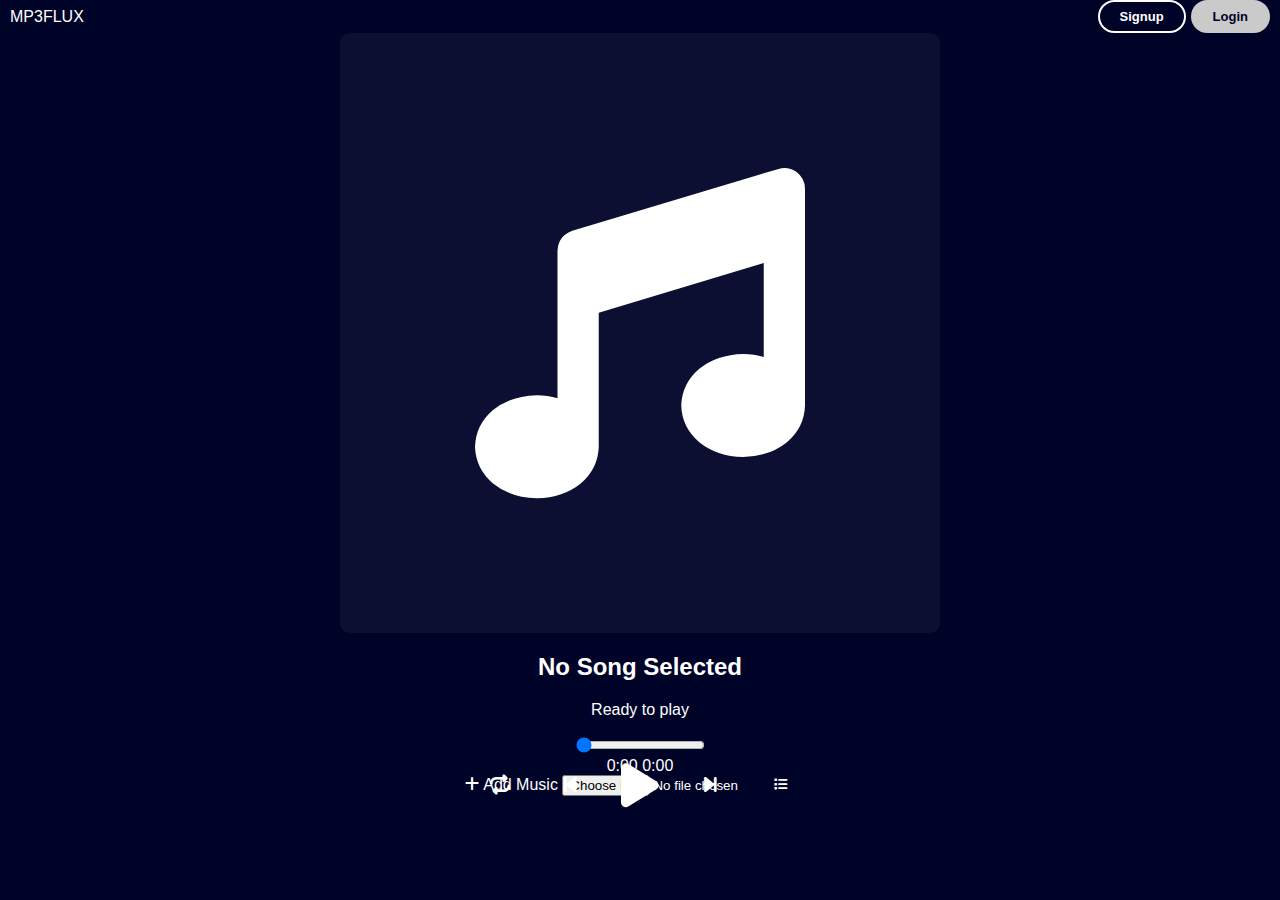
<file: index.html>
<!DOCTYPE html>
<html lang="en">

<head>
    <meta charset="UTF-8">
    <meta name="viewport" content="width=device-width, initial-scale=1.0">
    <title>Modern Mp3 Player</title>
    <!-- Font Awesome & Google Fonts -->
    <link rel="stylesheet" href="https://cdnjs.cloudflare.com/ajax/libs/font-awesome/6.4.2/css/all.min.css">
    <link href="https://fonts.googleapis.com/css2?family=Inter:wght@300;400;600&display=swap" rel="stylesheet">
    <link rel="stylesheet" href="style.css">
</head>

<body>

    <div class="glass-background"></div>

    <header id="header">
        <div class="logo">MP3<span>FLUX</span></div>
        <div id="account" class="auth-buttons">
            <button onclick="window.location.replace('register.html')" class="btn-outline">Signup</button>
            <button onclick="window.location.replace('login.html')" class="btn-filled">Login</button>
        </div>
        <div id="logout" style="display: none;">
            <button onclick="logoutDelay()" class="btn-outline">Logout</button>
        </div>
    </header>

    <main class="player-container">
        <div class="player-card">
            <!-- CD Disk Section -->
            <div id="disk">
                <div class="disk-inner">
                    <i class="fa-solid fa-music" id="cdicon"></i>
                </div>
            </div>

            <!-- Song Info -->
            <div class="song-info">
                <h2 id="playingSong">No Song Selected</h2>
                <p class="status-text" id="statusText">Ready to play</p>
            </div>

            <!-- Progress Section -->
            <div class="progress-area">
                <input type="range" id="duration" value="0" min="0" max="100">
                <div class="time-stamps">
                    <span id="currentTime">0:00</span>
                    <span id="totalDuration">0:00</span>
                </div>
            </div>

            <!-- Controls -->
            <div id="control">
                <button id="rep" onclick="repeat()" title="Repeat"><i class="fa-solid fa-repeat"></i></button>
                <button id="prev" onclick="prevSong()"><i class="fa-solid fa-backward-step"></i></button>
                <button id="playBtn" onclick="playPaused()" class="main-play">
                    <i class="fa-solid fa-play" id="playIcon"></i>
                </button>
                <button id="next" onclick="nextSong()"><i class="fa-solid fa-forward-step"></i></button>
                <button onclick="displaySongList()"><i class="fa-solid fa-list"></i></button>
            </div>

            <!-- Hidden File Input Styled -->
            <div class="upload-section">
                <label for="inputFile" class="file-label">
                    <i class="fa-solid fa-plus"></i> Add Music
                </label>
                <input type="file" id="inputFile" accept="audio/*">
                <audio id="audio"></audio>
            </div>
        </div>
    </main>

    <!-- Sidebar Playlist Panel -->
<div id="songList" class="side-panel">
    <div class="panel-header">
        <div class="panel-title">
            <i class="bi bi-music-note-list"></i>
            <span>Your Library</span>
        </div>
        <button class="close-panel" onclick="displaySongList()">&times;</button>
    </div>

    <div class="playlist-container">
        <!-- If no songs are added, show this -->
        <div id="emptyState" class="empty-state">
            <i class="bi bi-cloud-plus"></i>
            <p>No songs added yet</p>
        </div>
        
        <!-- This is where the JS will inject buttons -->
        <div id="songName" class="playlist-items"></div>
    </div>
</div>

    <!-- Logout Modal -->
    <div id="logutDelay" class="modal-overlay" style="display: none;">
        <div class="modal-content">
            <h3>Logging out...</h3>
            <div class="loader-container">
                <div id="loadingBarFill"></div>
            </div>
            <div class="modal-btns">
                <button onclick="cancelLogout()" class="btn-cancel">Stay</button>
                <button onclick="logout()" class="btn-confirm">Leave Now</button>
            </div>
        </div>
    </div>

    <script src="script.js"></script>
</body>

</html>
</file>
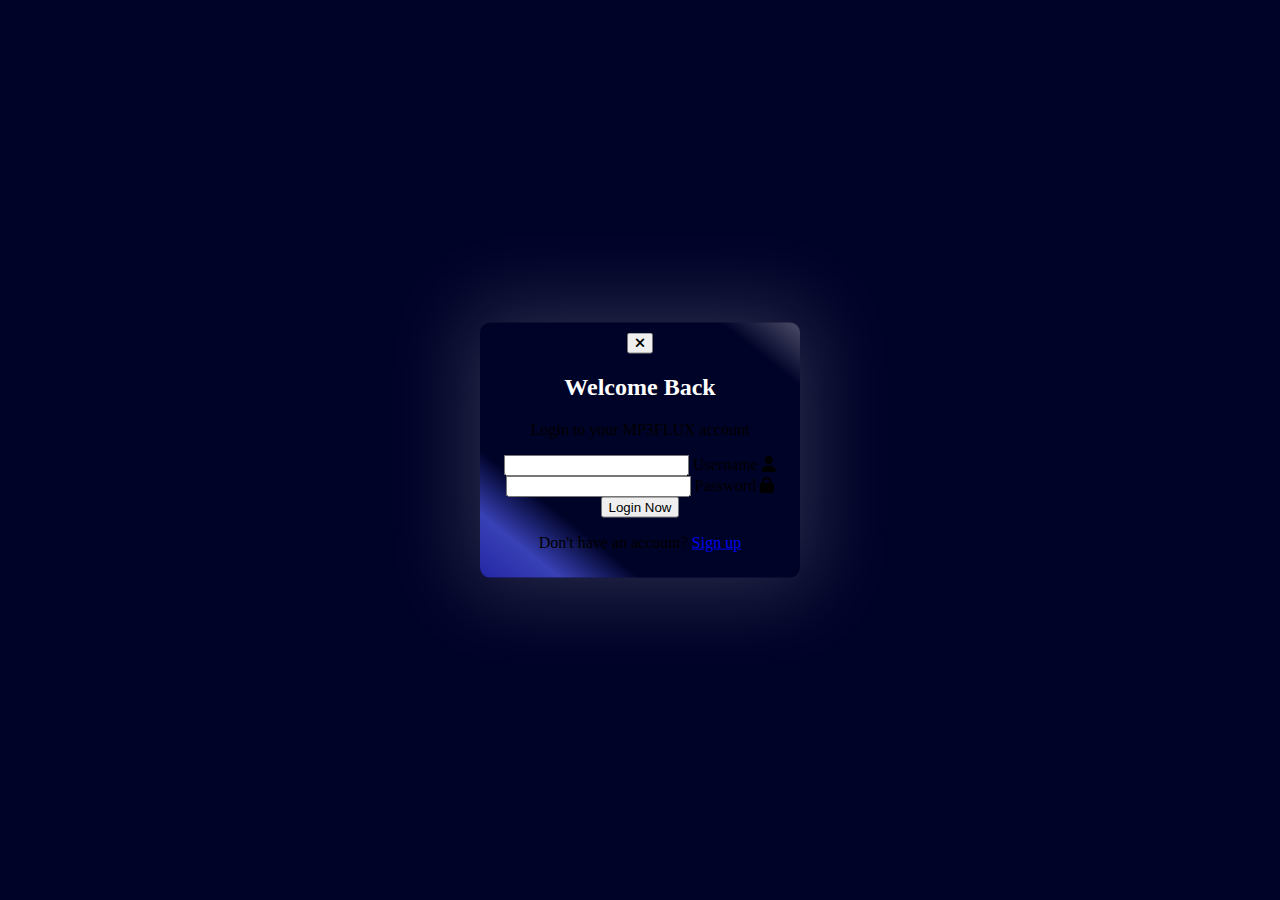
<file: login.html>
<!DOCTYPE html>
<html lang="en">

<head>
    <meta charset="UTF-8">
    <meta name="viewport" content="width=device-width, initial-scale=1.0">
    <title>Login | MP3FLUX</title>
    <!-- Fonts & Icons -->
    <link rel="stylesheet" href="https://cdnjs.cloudflare.com/ajax/libs/font-awesome/6.4.2/css/all.min.css">
    <link href="https://fonts.googleapis.com/css2?family=Inter:wght@300;400;600&display=swap" rel="stylesheet">
    <link rel="stylesheet" href="login.css">
</head>

<body>

    <div class="glass-background"></div>

    <div class="login-container">
        <form id="login" class="login-card">
            <!-- Close Button -->
            <button type="button" onclick="window.location.replace('index.html')" class="btn-close" title="Cancel">
                <i class="fa-solid fa-xmark"></i>
            </button>

            <header class="login-header">
                <h2>Welcome <span>Back</span></h2>
                <p>Login to your MP3FLUX account</p>
            </header>

            <div class="input-group">
                <div class="field-wrapper">
                    <input type="text" id="username" required placeholder=" ">
                    <label for="username">Username</label>
                    <i class="fa-solid fa-user input-icon"></i>
                </div>

                <div class="field-wrapper">
                    <input type="password" id="password" required placeholder=" ">
                    <label for="password">Password</label>
                    <i class="fa-solid fa-lock input-icon"></i>
                </div>
            </div>

            <div id="errorMessage" class="error-msg"></div>

            <div class="login-actions">
                <button type="submit" class="btn-submit">Login Now</button>
                <p class="signup-link">
                    Don't have an account? <a href="register.html">Sign up</a>
                </p>
            </div>
        </form>
    </div>

    <script src="login.js"></script>
</body>

</html>
</file>
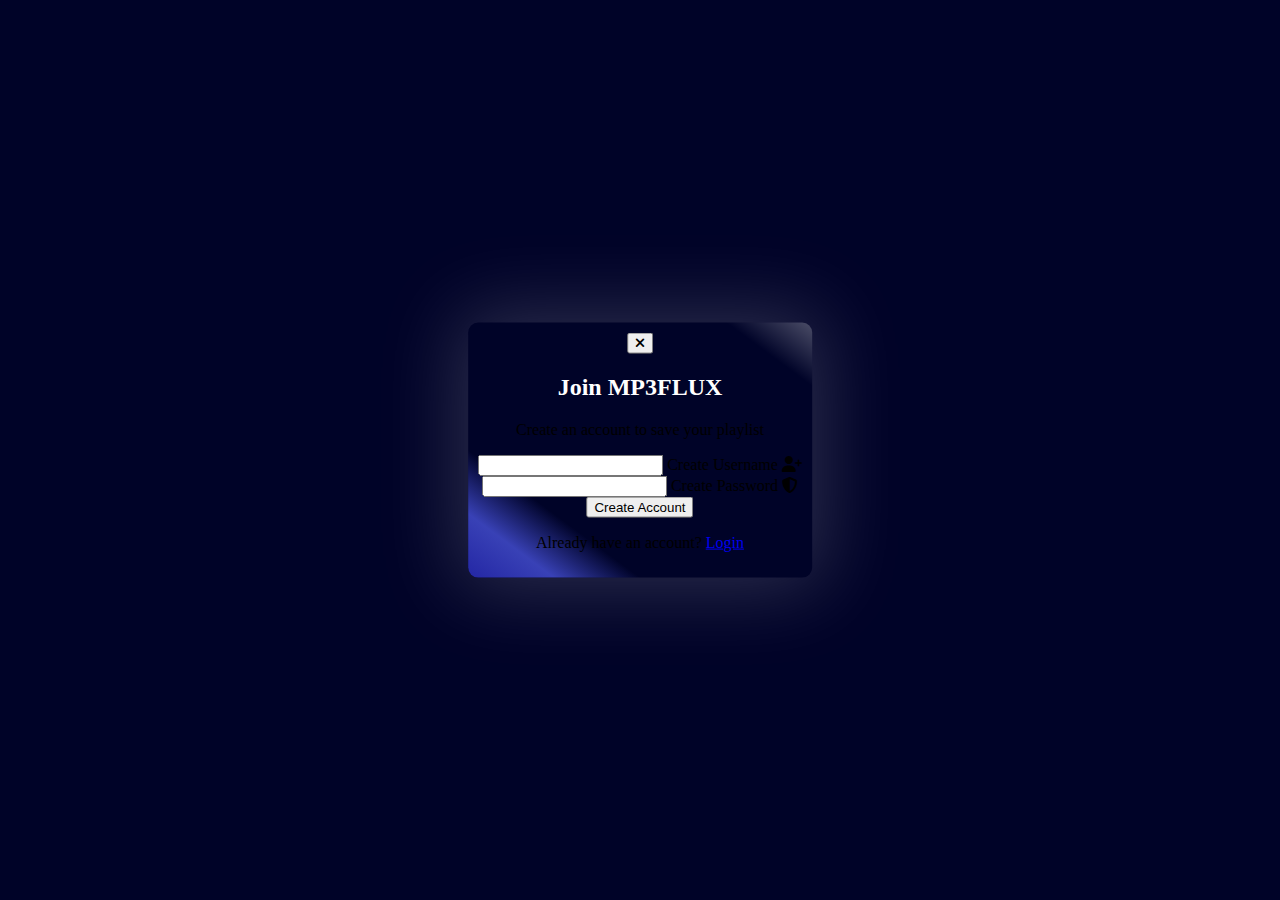
<file: register.html>
<!DOCTYPE html>
<html lang="en">

<head>
    <meta charset="UTF-8">
    <meta name="viewport" content="width=device-width, initial-scale=1.0">
    <title>Signup | MP3FLUX</title>
    <!-- Fonts & Icons -->
    <link rel="stylesheet" href="https://cdnjs.cloudflare.com/ajax/libs/font-awesome/6.4.2/css/all.min.css">
    <link href="https://fonts.googleapis.com/css2?family=Inter:wght@300;400;600&display=swap" rel="stylesheet">
    <link rel="stylesheet" href="register.css">
</head>

<body>

    <div class="glass-background"></div>

    <div class="register-container">
        <form id="register" class="register-card">
            <!-- Close Button -->
            <button type="button" onclick="window.location.replace('index.html')" class="btn-close" title="Cancel">
                <i class="fa-solid fa-xmark"></i>
            </button>

            <header class="register-header">
                <h2>Join <span>MP3FLUX</span></h2>
                <p>Create an account to save your playlist</p>
            </header>

            <div class="input-group">
                <div class="field-wrapper">
                    <input type="text" id="username" required placeholder=" ">
                    <label for="username">Create Username</label>
                    <i class="fa-solid fa-user-plus input-icon"></i>
                </div>

                <div class="field-wrapper">
                    <input type="password" id="password" required placeholder=" ">
                    <label for="password">Create Password</label>
                    <i class="fa-solid fa-shield-halved input-icon"></i>
                </div>
            </div>

            <div id="errorMessage" class="error-msg"></div>

            <div class="register-actions">
                <button type="submit" id="submitBtn" class="btn-submit">Create Account</button>
                <p class="login-link">
                    Already have an account? <a href="login.html">Login</a>
                </p>
            </div>
        </form>
    </div>

    <script src="register.js"></script>
</body>

</html>
</file>
<file: style.css>
body {
    padding: 0;
    margin: 0;
    background-color: #000328;
    color: white;
    font-family: 'Roboto', sans-serif;
    text-align: center;
}

#header {
    text-align: center;
    display: flex;
    align-items: center;
    justify-content: space-between;
    margin: 0px 10px;

}

#header #account {
    display: flex;
    gap: 5px;

}

#header #account button {
    cursor: pointer;
    position: relative;
    padding: 7px 20px;
    font-size: 13px;
    color: rgb(255, 255, 255);
    border: 2px solid rgb(255, 255, 255);
    border-radius: 34px;
    background-color: transparent;
    font-weight: 600;
    transition: all 0.3s cubic-bezier(0.23, 1, 0.320, 1);
    overflow: hidden;

}

#header #logout button {
    cursor: pointer;
    position: relative;
    padding: 7px 20px;
    font-size: 13px;
    color: rgb(255, 255, 255);
    border: 2px solid rgb(255, 255, 255);
    border-radius: 34px;
    background-color: transparent;
    font-weight: 600;
    transition: all 0.3s cubic-bezier(0.23, 1, 0.320, 1);
    overflow: hidden;

}

#header #logout button:hover {
    background-color: white;
    color: #000328;
}

#header #account button:last-child {
    color: #000328;
    border: 2px solid rgb(202, 202, 202);
    background-color: rgb(202, 202, 202);
    font-weight: bold;
}

#header #account button:last-child:hover {
    color: rgb(255, 255, 255);
    border: 2px solid rgb(255, 255, 255);
    background-color: transparent;
}

#header #account button:first-child:hover {
    color: #000328;
    border: 2px solid rgb(255, 255, 255);
    background-color: white;
}

#disk {
    background-color: #ffffff0c;
    max-width: 600px;
    min-width: 200px;
    width: 70%;
    margin: auto;
    max-height: 600px;
    min-height: 200px;
    height: 100%;
    aspect-ratio: 1/1;
    border-radius: 10px;
    display: flex;
    align-items: center;
    font-size: 100%;
    opacity: 1;
    text-align: center;
    justify-content: center;
}

#disk i {
    font-size: 330px;
    width: 100%;
    align-items: center;
    text-align: center;
    justify-content: center;
    animation: move 2s alternate-reverse infinite;
    animation-play-state: paused;
}

@keyframes move {
    0% {
        transform: rotate(-10deg);
    }

    0% {
        transform: rotate(10deg);
    }
}

@media (max-width:700px) {
    #disk i {
        font-size: 230px;
        width: 100%;
        align-items: center;
        text-align: center;
        justify-content: center;

    }
}

@media (max-width:670px) {
    #disk i {
        font-size: 130px;
        width: 100%;
        align-items: center;
        text-align: center;
        justify-content: center;

    }
}


#song {
    display: flex;
    padding: 20px;
}

#song input {
    width: 70%;
    margin: auto;

    -webkit-appearance: none;
    
}

#song input::-webkit-slider-thumb {
    -webkit-appearance: none;
    appearance: none;
    background-color: #00458E;
    height: 1rem;
    width: 10px;

    margin-top: -8px;
    transition: 1s ease;
    cursor: pointer;
}

#song input::-webkit-slider-runnable-track {
    background-color: rgba(255, 255, 255, 0.603);
    height: 1px;

}






#inputSong {


    display: flex;
}

#inputSong input {
    margin: auto;
    
    width: 90px;
    align-items: center;
    text-align: center;
    justify-content: center;
    display: flex;

}

#inputSong input::-webkit-file-upload-button {
    padding: 10px;
    color: white;
    border: none;
    border-radius: 5px;
    font-weight: bold;
    background-color: #00458E;
    position: absolute;
    
}

#control {
    position: absolute;
    left: 50%;
    bottom: 10%;
    transform: translate(-50%);
    align-items: center;
    display: flex;
    margin: auto;
    justify-content: center;
    gap: 20px;
}

#control button {
    padding: 10px;
    aspect-ratio: 1/1;
    width: 50px;
    height: 50px;
    text-align: center;
    align-items: center;
    display: flex;
    justify-content: center;

    background-color: transparent;
    border: none;
    color: white;
    cursor: pointer;

}

#control #playBtn i {

    font-size: 50px;

}

#control #rep i {

    font-size: 20px;

}

#control #mutee i {

    font-size: 20px;

}

#control #prev i {

    font-size: 20px;

}
#control #next i {

    font-size: 20px;

}

#logutDelay {
    background-color: rgba(0, 0, 0, 0.329);
    position: absolute;
    width: 100%;
    height: 100%;
    top: 0;
    left: 0;
    display: flex;
    font-size: 12px;
}

#logutDelay .logoutDelayContent {
    margin: auto;
    background-color: rgba(255, 255, 255, 0.527);
    border-radius: 15px;
    width: 250px;
    color: black;
    text-align: center;
    display: flex;
    flex-direction: column;

}

#logutDelay .logoutDelayContent .logoutDelayBtn {
    display: flex;
    gap: 5px;
    padding: 10px;
}

.logoutDelayBtn button {
    width: 100%;
    padding: 10px;
    border-radius: 20px;
    border: none;
    color: white;
    font-weight: bold;
    background-color: #000328;
    cursor: pointer;
}

.logoutDelayBtn button:hover {
    background-color: #02074b;

}

#logutDelay input {

    width: 80%;
    margin: auto;
}






#songList {
    background-color: rgba(0, 0, 0, 0.459);
    position: absolute;
    width: 40%;
    height: 100%;
    top: 0;
    left: -40%;
    color: white;
    transition: .3s;

}

#songList h2 {
    background-color: rgb(0, 0, 0);
    text-align: center;
}

#songName {
    display: flex;
    word-break: break-all;
    box-sizing: border-box;
    flex-direction: column;
    
}

#songName button {
    cursor: pointer;
    padding: 20px;
    border: none;
    color: white;
    font-size: 18px;
    background-color: transparent;
    border-bottom: 1px solid rgb(145, 145, 145);
    text-align: left;
}

#songName button:hover {
   background-color: rgb(54, 54, 54);
}



#playingSong{
    text-align: center;
    align-items: center;
    justify-content: center;
}
</file>
<file: login.css>
body {
    padding: 0;
    margin: 0;
    background-color: #000328;
    justify-items: center;
}

form {
    background: linear-gradient(to bottom left, rgba(255, 255, 255, 0.295),transparent,transparent,transparent,transparent,transparent,transparent, rgba(70, 80, 216, 0.808),rgba(44, 47, 194, 0.808));
    position: absolute;
    top: 50%;
    left: 50%;
    transform: translate(-50%, -50%);
    padding: 10px;
    border-radius: 10px;
    text-align: center;
    max-width: 600px;
    min-width: 300px;
    box-shadow: 0px 0px 80px 10px rgba(255, 255, 255, 0.178);
}

form h2 {
    color: white;
}

form #cancelLog {
    position: absolute;
    top: 0;
    right: 0;
    background-color: transparent;
    border: none;
    color: white;
    padding: 10px;
    font-size: 15px;
    cursor: pointer;
}

#usernameBody,
#passwordBody {
    display: flex;
    width: 100%;
    align-items: center;
    margin: 30px 0 10px 0;

}

#usernameBody input,
#passwordBody input {
    padding: 15px;
    border: 1px solid #000328;;
    border-radius: 24px;
    box-sizing: border-box;
    width: 100%;
}

#usernameBody label,
#passwordBody label {
    position: absolute;
    margin-left: 16px;
    color: rgb(73, 73, 73);
    cursor: text;
    transition: .2s;
}


#usernameBody input:focus~label,
#passwordBody input:focus~label,
#usernameBody input:not(:placeholder-shown)~label,
#passwordBody input:not(:placeholder-shown)~label {
    color: white;
    transform: translate(10px, -35px);

}

#loginNav{
    gap: 5px;
    display: flex;
    flex-direction: column;
    color: rgb(156, 156, 156);
}

#loginNav button{
   width: 50%;
   padding: 10px;
   border-radius: 24px;
   border: none;
   
   background: linear-gradient(to left,#0d135f,rgba(255, 255, 255, 0.219));
   color: white;
   margin: auto;
   cursor: pointer;
   
}

#loginNav button:hover{
   background: linear-gradient(to left,#151c7e,rgba(255, 255, 255, 0.171));
}

#loginNav a{
    cursor: pointer;
    color: rgb(173, 173, 173);
}
</file>
<file: register.css>
body {
    padding: 0;
    margin: 0;
    background-color: #000328;
    justify-items: center;
}

form {
    background: linear-gradient(to bottom left, rgba(255, 255, 255, 0.295),transparent,transparent,transparent,transparent,transparent,transparent, rgba(70, 80, 216, 0.808),rgba(44, 47, 194, 0.808));
    position: absolute;
    top: 50%;
    left: 50%;
    transform: translate(-50%, -50%);
    padding: 10px;
    border-radius: 10px;
    text-align: center;
    max-width: 600px;
    min-width: 300px;
    box-shadow: 0px 0px 80px 10px rgba(255, 255, 255, 0.178);
}

form h2 {
    color: white;
}

form #cancelLog {
    position: absolute;
    top: 0;
    right: 0;
    background-color: transparent;
    border: none;
    color: white;
    padding: 10px;
    font-size: 15px;
    cursor: pointer;
}

#usernameBody,
#passwordBody {
    display: flex;
    width: 100%;
    align-items: center;
    margin: 30px 0 10px 0;

}

#usernameBody input,
#passwordBody input {
    padding: 15px;
    border: 1px solid #000328;;
    border-radius: 24px;
    box-sizing: border-box;
    width: 100%;
}

#usernameBody label,
#passwordBody label {
    position: absolute;
    margin-left: 16px;
    color: rgb(73, 73, 73);
    cursor: text;
    transition: .2s;
}


#usernameBody input:focus~label,
#passwordBody input:focus~label,
#usernameBody input:not(:placeholder-shown)~label,
#passwordBody input:not(:placeholder-shown)~label {
    color: white;
    transform: translate(10px, -35px);

}

#loginNav{
    gap: 5px;
    display: flex;
    flex-direction: column;
    color: rgb(156, 156, 156);
}

#loginNav button{
   width: 50%;
   padding: 10px;
   border-radius: 24px;
   border: none;
   
   background: linear-gradient(to left,#0d135f,rgba(255, 255, 255, 0.219));
   color: white;
   margin: auto;
   cursor: pointer;
   
}

#loginNav button:hover{
   background: linear-gradient(to left,#151c7e,rgba(255, 255, 255, 0.171));
}

#loginNav a{
    cursor: pointer;
    color: rgb(173, 173, 173);
}
</file>
